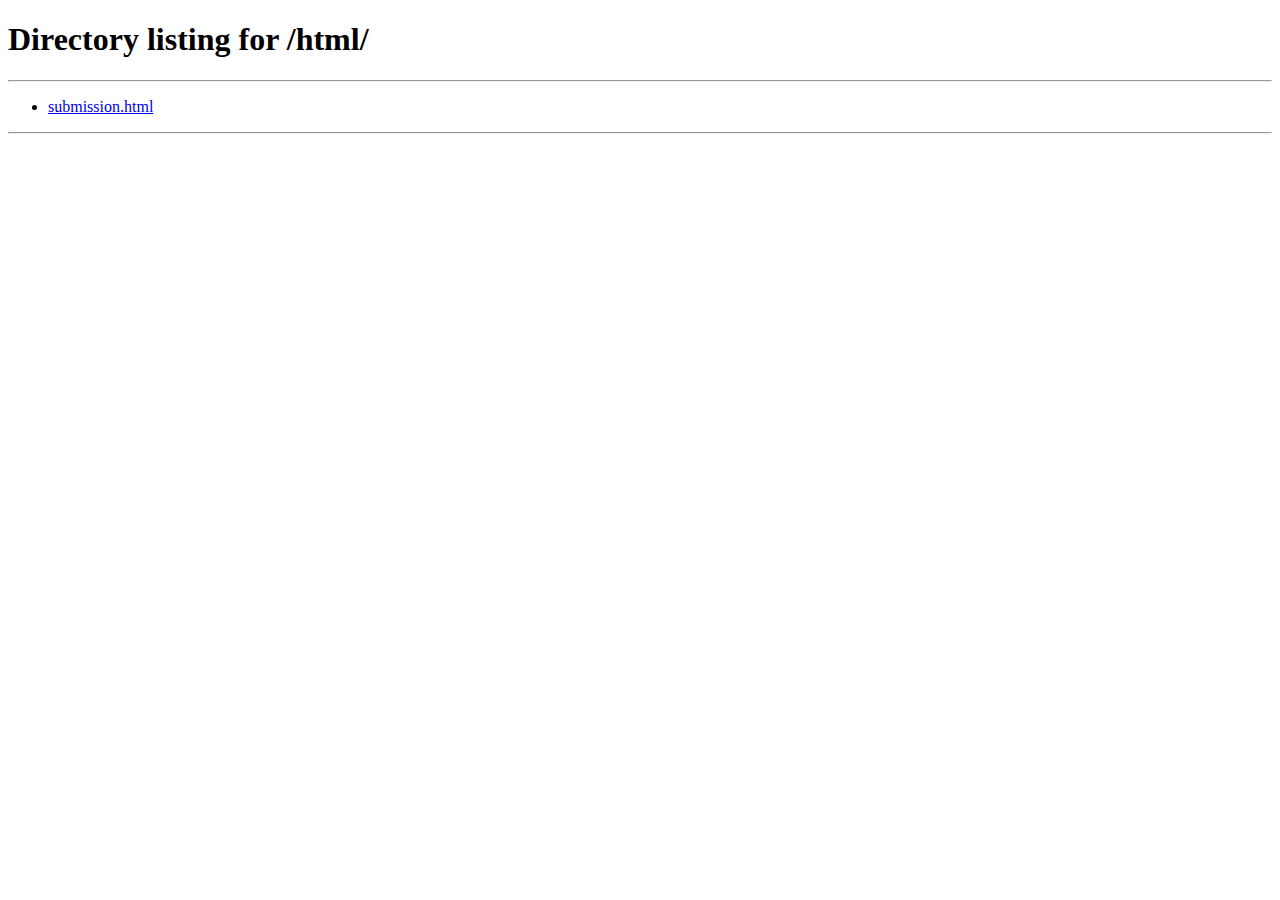
<file: index.html>
<!DOCTYPE html>
<html lang="en">

<head>
    <meta charset="UTF-8">
    <meta http-equiv="X-UA-Compatible" content="IE=edge">
    <meta name="viewport" content="width=device-width, initial-scale=1.0">
    <title>Document</title>
    <link rel="stylesheet" href="css/style.css">
</head>

<body>

    <header>
        <p>Focusees</p>
        <nav id="nav">
            <ul>
                <button id="cerrar" class="cerra-menu"></button>
                <li><a href="">Inicio</a></li>
                <li><a href="">Servicios</a></li>
                <li><a href="">Trabajos</a></li>
                <li><a href="">Nosotros</a></li>
                <li><a href="">Contacto</a></li>
            </ul>
        </nav>
        <button id="abrir" class="abrir-menu"></button>
    </header>

    <main>
        <h1>Te ayudamos a dar <span class="negritaTitulo">visibilidad</span> a tus servicios o productos</h1>
        <p>Orientado a nuevos y ya consolidados emprendedores, que buscan organizar y comunicar valores de sus productos
            o servicios, en funcion de los nuevos standares del mercado</p>
        <a href="#contacto"><button>Contacto!</button></a>
    </main>

    <div class="marquees-wrapper">
        <div class="marquee marquee-1">
            <ul class="marquee__content scroll">
                <li>- BRANDING -</li>

                <li> - </li>

                <li>- MARKETING -</li>

                <li> - </li>

                <li>- SEO -</li>

                <li> - </li>

                <li>-- DISEÑO DIGITAL -</li>

                <li> - </li>

                <li>- ASESORAMIENTO -</li>

                <li> - </li>

                <li>- DISEÑO GRAFICO -</li>

                <li> - </li>

                <li>- E-COMMERCE -</li>

                <li> - </li>

                <li>- PROYECTOS DIGITALES -</li>

                <li> - </li>

                <li>- GENERACION DE TRAFICO WEB -</li>

                <li> - </li>

                <li>- SOLUCIONES PARA EQUIPOS DE TRABAJO DIGITALESS -</li>

                <li> - </li>

                <li>- MARCAS -</li>

                <li> - </li>

                <li>- MARKETING DIGITAL -</li>
            </ul>



        </div>


    </div>



    <section>
        <h2>Servicios</h2>
        <div class="seccionServiciosInt">
            <div class="serviciosInt">
                <div class="cards">
                    <h3>Branding</h3>
                    <p>Nuestros diseñadores gráficos están especializados en la creación de materiales de marketing
                        efectivos y visualmedores trabajan para crear materiales que atraigan
                        la atención de su audiencia y generen resultados.</p>
                    <a href=""><button>mas informacion!</button></a>
                </div>
                <div class="cards">
                    <h3>Diseño grafico</h3>
                    <p>Nuestros diseñadores gráficos están especiali anuncios en línea, nuestros diseñadores trabajan
                        para crear materiales que atraigan
                        la atención de su audiencia y generen resultados. </p>
                    <a href=""><button>mas informacion!</button></a>
                </div>
            </div>

            <div class="serviciosCards">
                <div class="cards">
                    <h3>Diseño digital</h3>
                    <p>Nuestros diseñadores gráficos están especializados en la creación de materiales de marketing
                        efectivos y visualmente atractivos. Desde folletos y volantes hasta publicaciones en redes
                        sociales y anuncios en línea, n</p>
                    <a href=""><button>mas informacion!</button></a>
                </div>
                <div class="cards">
                    <h3>Marketing</h3>
                    <p>Nuestros diseñadores gráficos están especializados en la creación de materiales de marketing
                        efectivos y visualmente atractivos. Desde folletos y volantes hasta publicaciones en redes
                        sociales y </p>
                    <a href=""><button>mas informacion!</button></a>
                </div>
            </div>

        </div>
    </section>

    <section class="trabajos">
        <h2>Algunos de nuestros trabajos</h2>
        <div class="sectionTrabajo">
            <img class="imag trabajo1" src="./imagenes/AppMuestra.jpg" alt="">
            <img class="imag trabajo2" src="./imagenes/fanticket.jpg" alt="">
            <img class="imag trabajo3" src="./imagenes/Imagenes_portfolio_produccion.jpg" alt="">
            <img class="imag trabajo4" src="./imagenes/Untitled-1.jpg" alt="">
            <img class="imag trabajo5" src="" alt="">
            <img class="imag trabajo6" src="" alt="">
        </div>
    </section>

    <section id="contacto">
        <h2 class="ocultarContacto">Contacto</h2>
        <div class="bloqueContacto">
            <div class="mensajeFormulario">
                <p><span class="spanResaltar">Hagamos contacto!</span> Te damos una solucion a tu problema</p>
            </div>
            <iframe name="hiddenConfirm" id="hiddenConfirm" style="display: none;"
                onload="{window.location='html/';}"></iframe>
            <form class="formulario"
                     <div class="grupo1form">
                    <div class="">
                        <div class="nombreApellido">
                            <label for="">Nombre y Apellido</label>
                            <input type="text"placeholder="Nombre y apellido">
                        </div>
                        <div class="">
                            <label for="">Correo electronico</label>
                            <input type="text"" placeholder="ejemplo@ejemplo.com">
                        </div>
                    </div>
                    <div class="">
                        <div class="direccion">
                            <label for="">Direccion</label>
                            <input type="text" >
                        </div>
                        <div class="">
                            <label for="">Numero de contacto</label>
                            <input type="text" >
                        </div>
                    </div>
                </div>
                <div class="comentarios">
                    <label for="entry.839337160">Comentarios</label>
                    <input type="text" name="entry.839337160" placeholder="Comentarios">
                </div>
                <button type="submit">Enviar formulario</button>
            </form>
        </div>
    </section>

    <footer>Rnc desarrollo</footer>


    <script type="text/javascript">var submitted = false</script>
    <script src="./js/main.js"></script>
</body>


</html>
</file>
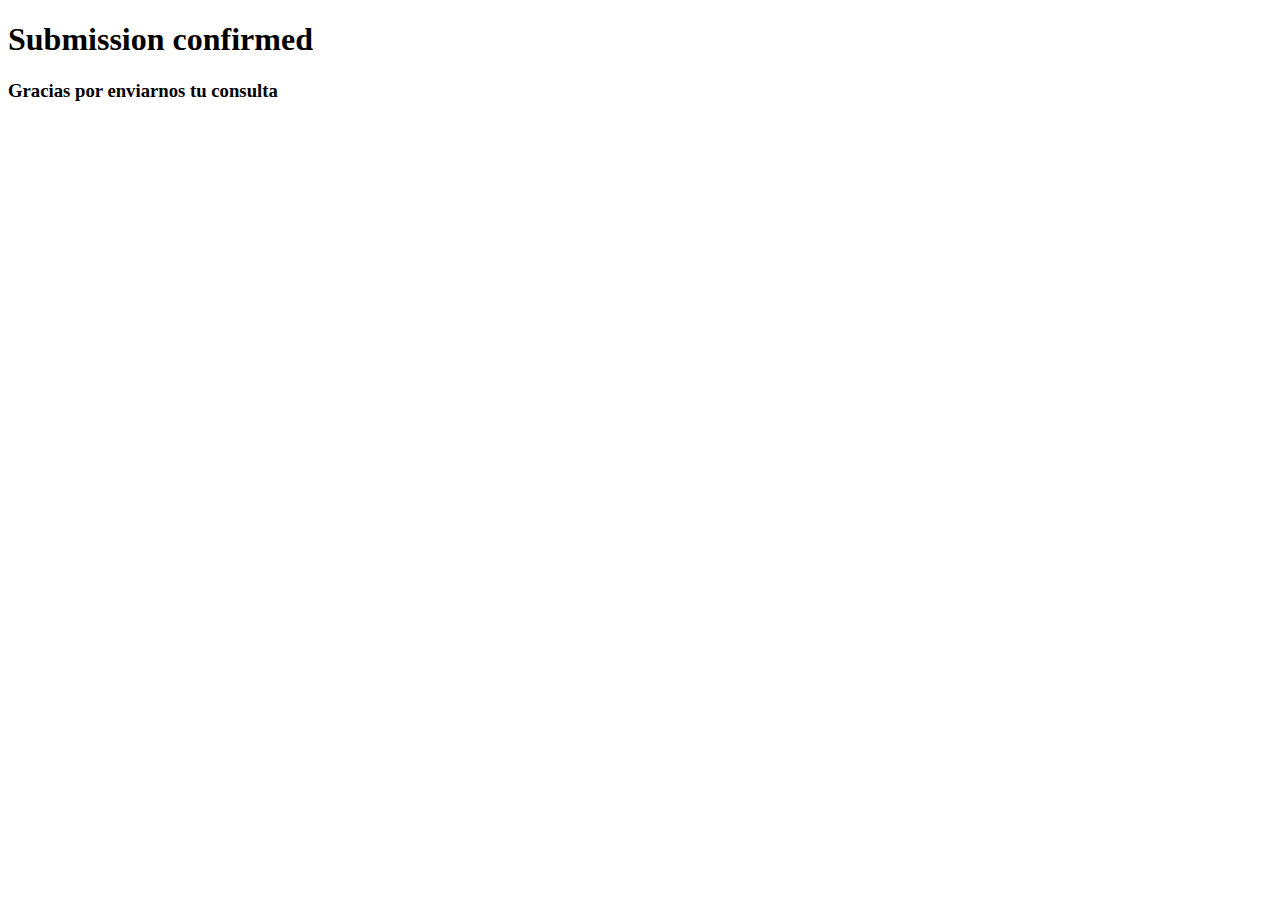
<file: html/submission.html>
<!DOCTYPE html>
<html lang="en">
<head>
    <meta charset="UTF-8">
    <meta http-equiv="X-UA-Compatible" content="IE=edge">
    <meta name="viewport" content="width=device-width, initial-scale=1.0">
    <title>Document</title>
</head>
<body>
    <h1>Submission confirmed</h1>
    <h3>Gracias por enviarnos tu consulta</h3>
</body>
</html>
</file>
<file: css/style.css>
@import url("https://fonts.googleapis.com/css2?family=Inter:wght@100;200;300;400;500;600;700;800;900&display=swap");
html {
  font-size: 62.5%;
}

* {
  box-sizing: border-box;
}

body {
  padding: 0;
  margin: 0;
  background-color: rgba(241, 241, 241, 0.26);
}

.marquees-wrapper {
  position: relative;
  width: 100%;
  overflow-x: hidden;
  margin-bottom: 100px;
}

.marquee {
  --gap: 1rem;
  display: flex;
}

.marquee__content {
  list-style: none;
  flex-shrink: 0;
  display: flex;
  justify-content: space-around;
  min-width: 100%;
}
.marquee__content li {
  font-family: Arial, Helvetica, sans-serif;
  font-weight: 300;
  font-size: 48px;
  color: rgb(197, 197, 197);
}

.scroll {
  animation: scroll 200s linear infinite;
}

.marquee:nth-child(even) .scroll {
  animation-direction: reverse;
}

@keyframes scroll {
  from {
    transform: translateX(0);
  }
  to {
    transform: translateX(calc(-100% - var(--gap)));
  }
}
header {
  display: flex;
  justify-content: space-between;
  align-items: center;
  margin: auto;
  max-width: 550px;
  padding: 0 0.8rem;
  height: 9vh;
}
header p {
  font-family: "Inter";
  font-style: normal;
  font-weight: 700;
  font-size: 2.8rem;
}
header .abrir-menu {
  display: flex;
  justify-content: center;
  align-items: center;
  width: 20px;
  height: 20px;
}
header nav {
  position: absolute;
  top: 0;
  right: 0;
  bottom: 0;
  visibility: hidden;
  background-color: rgba(255, 255, 255, 0.918);
  border: solid 0.1px rgba(128, 128, 128, 0.199);
  z-index: 1;
}
header nav ul {
  display: flex;
  flex-direction: column;
  justify-content: center;
  align-items: center;
  padding: 25px 10px;
  margin: auto;
  gap: 10px;
}
header nav ul li {
  list-style-type: none;
}
header nav ul li a {
  text-decoration: none;
  font-family: "Inter";
  font-style: normal;
  font-weight: 300;
  font-size: 1.6rem;
}

.visible {
  visibility: visible;
}

.hiddenButton {
  visibility: hidden;
}

main {
  height: 50vh;
  padding: 0 8px;
  margin-top: 100px;
}
main h1 {
  font-family: "Inter";
  font-style: normal;
  font-weight: 400;
  font-size: 3.6rem;
  margin: auto;
  margin-top: 50px;
  line-height: 4.6rem;
}
main .negritaTitulo {
  font-weight: 600;
}
main p {
  text-decoration: none;
  font-family: "Inter";
  font-style: normal;
  font-weight: 300;
  font-size: 1.4rem;
}

section {
  display: flex;
  flex-direction: column;
  padding: 0 10px;
}
section h2 {
  font-family: "Inter";
  font-style: normal;
  font-weight: 600;
  font-size: 2.4rem;
  border-bottom: solid rgba(163, 163, 163, 0.377) 0.1px;
}
section .cards {
  background: #ffffff;
  border: 1px solid rgba(226, 226, 226, 0.452);
  box-shadow: 0px 11px 10px -3px rgba(0, 0, 0, 0.11);
  backdrop-filter: blur(6px);
  border-radius: 6px;
  display: flex;
  flex-direction: column;
  align-items: center;
  justify-content: center;
  margin: 20px 0;
  padding: 30px 10px;
  font-family: "Inter";
  font-style: normal;
  font-weight: 300;
  font-size: 1.6rem;
  line-height: 150%;
}
section .cards h3 {
  color: rgb(0, 0, 0);
}
section .cards p {
  text-align: center;
  text-justify: newspaper;
  color: rgb(0, 0, 0);
}

button {
  background-color: #002e92;
  border-radius: 3px;
  border: 1px solid #dbdbdb;
  box-shadow: rgba(255, 255, 255, 0.7) 0 1px 0 0 inset;
  box-sizing: border-box;
  color: #ffffff;
  cursor: pointer;
  display: inline-block;
  font-family: "Inter";
  font-size: 1.3rem;
  font-weight: 600;
  line-height: 1.15385;
  margin: 0;
  outline: none;
  padding: 8px 0.8em;
  position: relative;
  text-align: center;
  text-decoration: none;
  user-select: none;
  -webkit-user-select: none;
  touch-action: manipulation;
  vertical-align: baseline;
  white-space: nowrap;
}

button:hover,
button:focus {
  background-color: #b3d3ea;
  color: #2c5777;
}

button:focus {
  box-shadow: 0 0 0 4px rgba(0, 149, 255, 0.15);
}

button:active {
  background-color: #a0c7e4;
  box-shadow: none;
  color: #2c5777;
}

footer {
  margin: auto;
  max-width: 1200px;
  margin-top: 100px;
  border-top: solid rgba(163, 163, 163, 0.377) 0.1px;
  font-family: "Inter";
  font-style: normal;
  font-weight: 300;
  font-size: 1.6rem;
  line-height: 3rem;
  padding: 0 10px;
  display: flex;
  flex-direction: column;
  align-items: end;
}

section .sectionTrabajo {
  display: flex;
  flex-direction: column;
  justify-content: center;
  align-items: center;
  padding: 45px 10px;
}
section .sectionTrabajo .imag {
  padding: 10px;
  width: 100%;
}

@media screen and (min-width: 600px) {
  header {
    display: flex;
    justify-content: space-between;
    align-items: center;
    margin: auto;
    max-width: 1200px;
  }
  header p {
    font-family: "Inter";
    font-style: normal;
    font-weight: 700;
    font-size: 2.8rem;
  }
  header .abrir-menu {
    display: none;
  }
  header nav {
    position: initial;
    visibility: visible;
    border: initial;
    background-color: initial;
  }
  header nav ul {
    display: flex;
    flex-direction: row;
    justify-content: center;
    align-items: center;
    padding: 0;
    margin: auto;
    gap: 10px;
  }
  header nav ul .cerra-menu {
    display: none;
  }
  header nav ul li {
    list-style-type: none;
  }
  header nav ul li a {
    text-decoration: none;
    font-family: "Inter";
    font-style: normal;
    font-weight: 300;
    font-size: 1.6rem;
  }
  main {
    margin: auto;
    margin-top: 150px;
    max-width: 1200px;
  }
  section {
    margin: auto;
    max-width: 1200px;
  }
  section .seccionServiciosInt {
    display: flex;
    justify-content: center;
    gap: 20px;
  }
  section .seccionServiciosInt .serviciosInt {
    gap: 10px;
    width: 50%;
  }
  section .seccionServiciosInt .serviciosInt .cards {
    justify-content: space-between;
    padding: 0 15px;
    height: 50%;
  }
  section .seccionServiciosInt .serviciosInt .cards button {
    margin: 10px 0;
  }
  section .seccionServiciosInt .serviciosCards {
    gap: 10px;
    width: 50%;
  }
  section .seccionServiciosInt .serviciosCards .cards {
    justify-content: space-between;
    padding: 0 15px;
    height: 50%;
  }
  section .seccionServiciosInt .serviciosCards .cards button {
    margin: 10px 0;
  }
  .trabajos {
    margin-top: 100px;
  }
  .bloqueContacto {
    display: flex;
    flex-direction: column;
  }
  .bloqueContacto .mensajeFormulario p {
    font-family: "Inter";
    font-style: normal;
    font-weight: 400;
    font-size: 2rem;
  }
  .bloqueContacto .mensajeFormulario p .spanResaltar {
    font-weight: 600;
    color: #0a5aa3;
  }
  .bloqueContacto .formulario {
    padding: 10px 20px;
    background: #f4f7f8;
    border-radius: 8px;
  }
  .bloqueContacto .formulario .grupo1datosForm {
    display: flex;
  }
  .bloqueContacto .formulario .grupo2datosForm {
    display: flex;
  }
  .bloqueContacto .formulario label {
    margin-bottom: 8px;
    font-family: "Inter";
    font-size: 1.8rem;
    font-weight: 500;
  }
}
.ocultarContacto {
  display: none;
}

.bloqueContacto .mensajeFormulario p {
  padding: 8px;
  font-family: "Inter";
  font-style: normal;
  font-weight: 400;
  font-size: 5rem;
}
.bloqueContacto .mensajeFormulario p .spanResaltar {
  font-weight: 600;
  color: #0a5aa3;
}
.bloqueContacto .formulario {
  padding: 10px 20px;
  background: #f4f7f8;
  border-radius: 8px;
}
.bloqueContacto .formulario .grupo1form {
  display: flex;
  flex-direction: column;
}
.bloqueContacto .formulario .grupo1form .grupo1datosForm {
  gap: 10px;
}
.bloqueContacto .formulario .grupo1form .grupo1datosForm .nombreApellido {
  display: flex;
  flex-direction: column;
  width: 100%;
}
.bloqueContacto .formulario .grupo1form .grupo1datosForm .eMail {
  display: flex;
  flex-direction: column;
  width: 100%;
}
.bloqueContacto .formulario .grupo1form .grupo2datosForm {
  gap: 10px;
}
.bloqueContacto .formulario .grupo1form .grupo2datosForm .direccion {
  display: flex;
  flex-direction: column;
  width: 100%;
}
.bloqueContacto .formulario .grupo1form .grupo2datosForm .numeroTelefono {
  display: flex;
  flex-direction: column;
  width: 100%;
}

input {
  background: rgba(255, 255, 255, 0.1);
  border: none;
  font-size: 16px;
  height: auto;
  margin: 0;
  outline: 0;
  padding: 15px;
  width: 100%;
  background-color: #e8eeef;
  color: #8a97a0;
  box-shadow: 0 1px 0 rgba(0, 0, 0, 0.03) inset;
  margin-bottom: 30px;
}

label {
  display: inline-flex;
  margin-bottom: 8px;
  font-family: "Inter";
  font-size: 1.8rem;
}

/*# sourceMappingURL=style.css.map */
</file>
